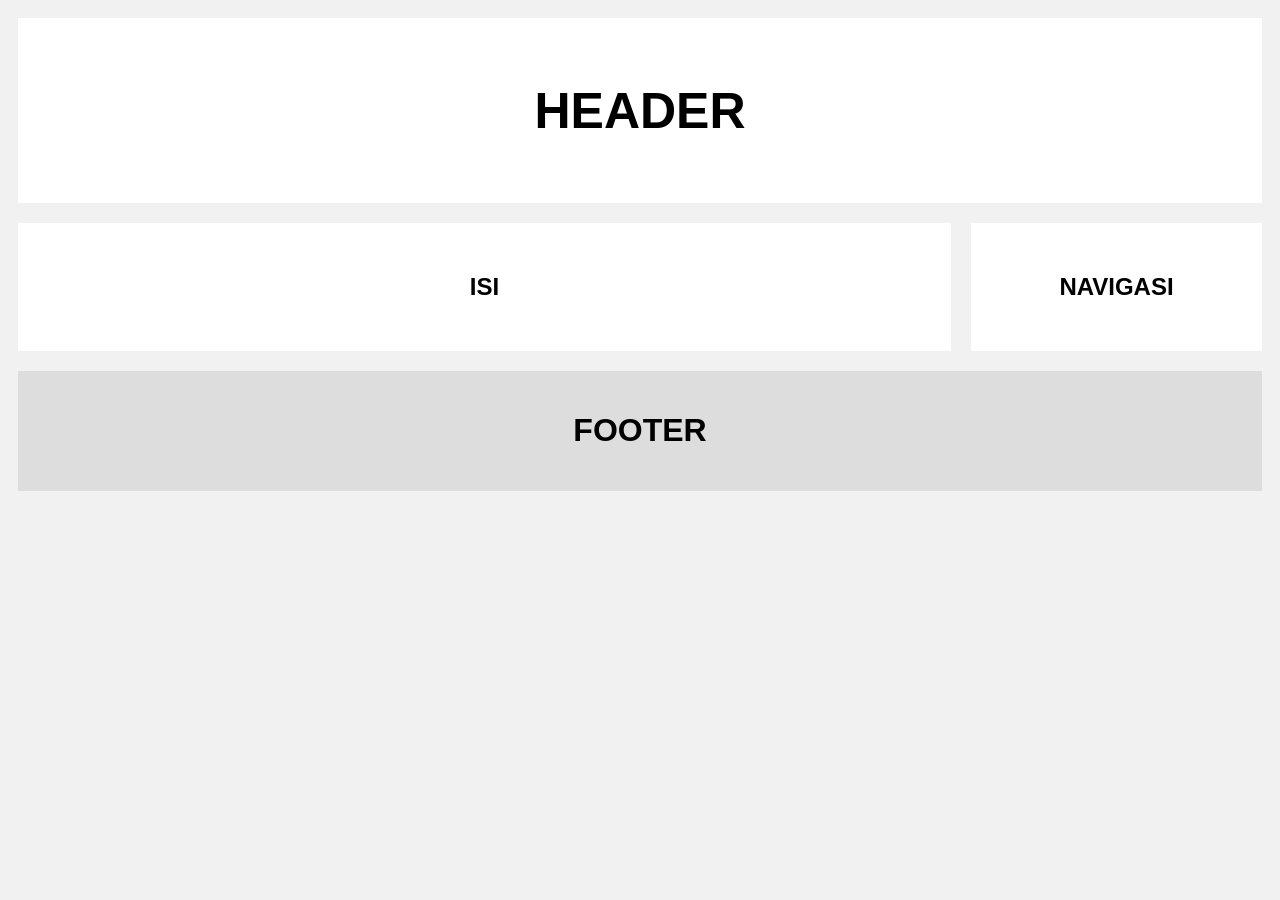
<file: day11/index.html>
<!DOCTYPE html>
<html lang="en">
<head>
    <meta charset="UTF-8">
    <meta name="viewport" content="width=device-width, initial-scale=1.0">
    <title>Template Sederhana</title>
    <link rel="stylesheet" href="style.css">
</head>
<body>
    <div class="header">
        <h1>HEADER</h1>
    </div>
    <div class="row">
        <div class="leftcolumn">
            <div class="card">
                <h2>ISI</h2>
            </div>
        </div>
        <div class="rightcolumn">
            <div class="card">
                <h2>NAVIGASI</h2>
            </div>
        </div>
    </div>

    <div class="footer">
        <h1>FOOTER</h1>
    </div>
</body>
</html>
</file>
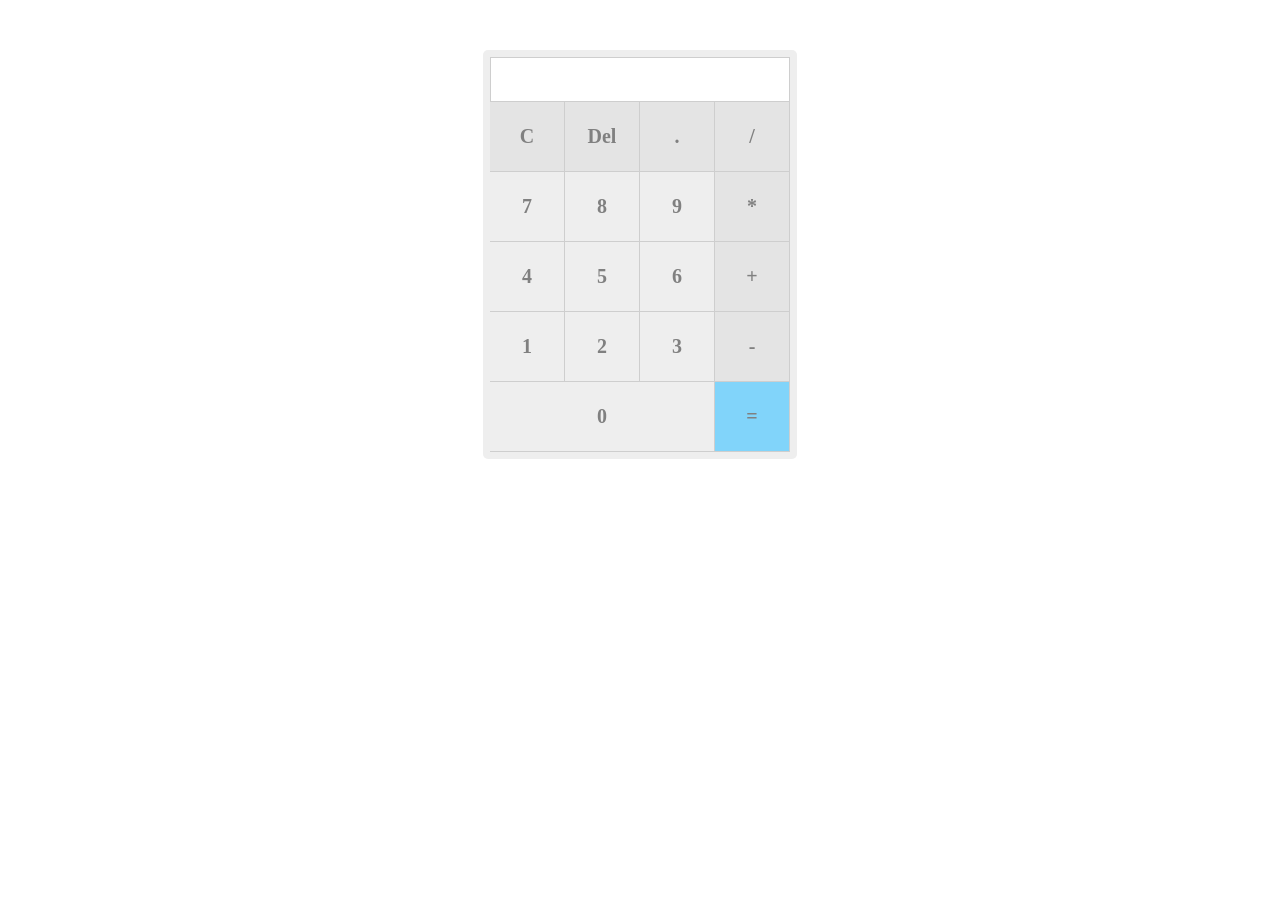
<file: day20-21-22/index.html>
<!DOCTYPE html>
<html lang="en">
<head>
    <meta charset="UTF-8">
    <meta name="viewport" content="width=device-width, initial-scale=1.0">
    <link rel="stylesheet" href="style.css">
    <title>Day 20, 21, 22 | calculator</title>
</head>
<body>
    <div class="calculator">
        <input type="text" id="layer">
        <div class="container-button">
            <span class="button operator">C</span>
            <span class="button operator">Del</span>
            <span class="button operator">.</span>
            <span class="button operator">/</span>
            <span class="button">7</span>
            <span class="button">8</span>
            <span class="button">9</span>
            <span class="button operator">*</span>
            <span class="button">4</span>
            <span class="button">5</span>
            <span class="button">6</span>
            <span class="button operator">+</span>
            <span class="button">1</span>
            <span class="button">2</span>
            <span class="button">3</span>
            <span class="button operator">-</span>
            <span class="button" id = "zero">0</span>
            <span class="button equal">=</span>
        </div>
    </div>
    <script src="script.js" type="text/javascript"></script>
</body>
</html>
</file>
<file: day11/style.css>
* {
    box-sizing: border-box;
}

body{
    font-family: Arial, Helvetica, sans-serif;
    padding: 10px;
    background: #f1f1f1;
}
.header {
    padding: 30px;
    text-align: center;
    background: white;
}

.header h1{
    font-size: 50px;
}

.leftcolumn {
    float: left;
    width: 75%;
}

.card h2 {
    padding: 10px;
    text-align: center;
}

.rightcolumn{
    float: left;
    width: 25%;
    padding-left: 20px;
}

.card{
    background-color: white;
    padding: 20px;
    margin-top: 20px;
}

.row:after{
    content: "";
    display: table;
    clear: both;
}

.footer{
    padding: 20px;
    text-align: center;
    background-color: #ddd;
    margin-top: 20px;
}

@media screen and(max-width: 800px){
    .leftcolumn .rightcolumn{
        width: 100%;
        padding: 0;
    }
}

@media screen and(max-width: 400px){
    .leftcolumn .rightcolumn{
        float: none;
        width: 100%;
    }
}
</file>
<file: day20-21-22/style.css>
.calculator{
    width: 300px;
    background-color: #eeeeee;
    margin: 50px auto 0px auto;
    padding: 7px;
    border-radius: 5px;
}

#layer{
    width: 100%;
    box-sizing: border-box;
    border: 1px solid #cecece;
    font-size: 25px;
    font-weight: bold;
    color: grey;
    text-align: right;
    padding: 7px 5px;
    outline: none;
}

.container-button{
    display: flex;
    flex-wrap: wrap;
}

.button{
    display: flex;
    width: 25% ;
    font-size: 20px;
    color: grey;
    font-weight: bold;
    height: 70px;
    border: 1px solid #cecece;
    box-sizing: border-box;
    justify-content: center;
    align-items: center;
    border-top: none;
    border-left: none;
}

.button:hover{
    background: #f3f3f3;
    cursor: pointer;
}

#zero{
    flex-grow: 1;
}

.operator{
    background: #e4e4e4;
}

.operator:hover{
    background: #c5c5c5;
}

.equal{
    background: #81d4fa;
}

.equal:hover{
    background: #b3e5fc;
}
</file>
